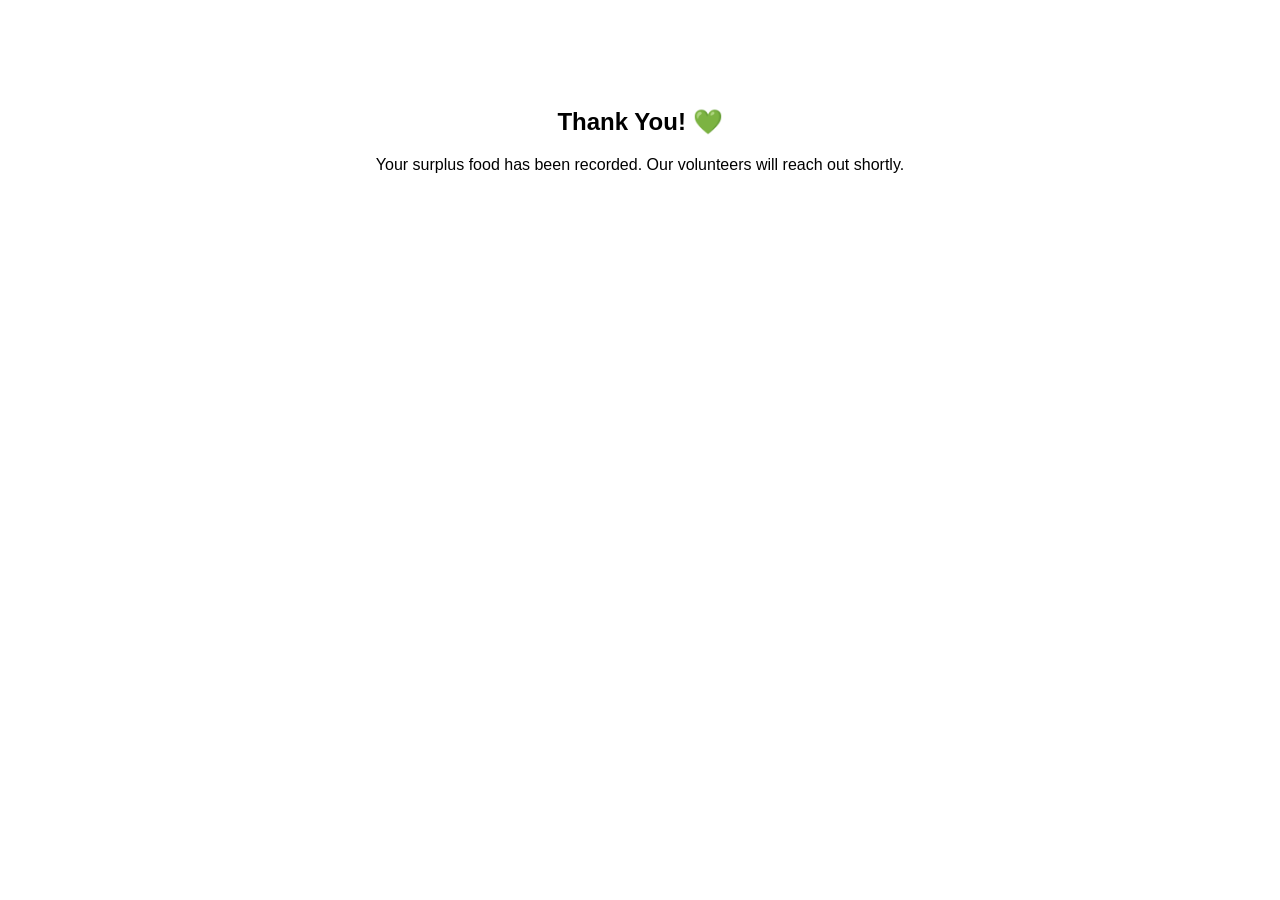
<file: templates/surplus_success.html>
<!DOCTYPE html>
<html>

<head>
    <title>Thank You — HappyTummy</title>
    <style>
        body {
            font-family: Poppins, sans-serif;
            text-align: center;
            padding-top: 80px;
        }
    </style>
</head>

<body>

    <h2>Thank You! 💚</h2>
    <p>Your surplus food has been recorded. Our volunteers will reach out shortly.</p>

</body>

</html>
</file>
